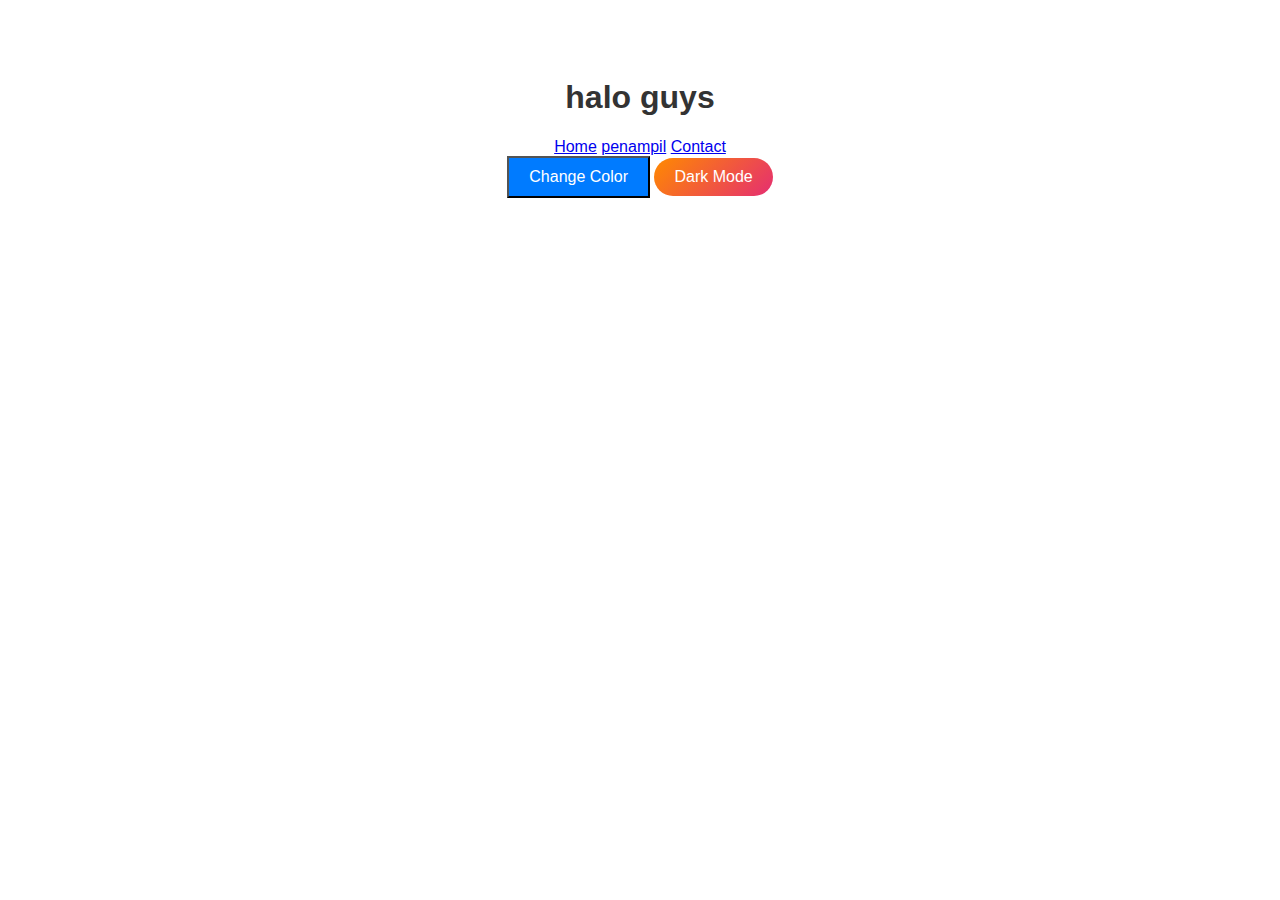
<file: portofolio/projects/index.html>
<!DOCTYPE html>
<html lang="en">
<head>
    <meta charset="UTF-8">
    <meta name="viewport" content="width=device-width, initial-scale=1.0">
    <title>Live Server Example</title>
    <link rel="stylesheet" href="style.css">
</head>
<body>
    <h1>halo guys </h1>
    <nav>
        <a href="../index.html">Home</a>
        <a href="penampil.html">penampil</a>
        <a href="contact.html">Contact</a>
    </nav>
    <button id="changeColorBtn">Change Color</button>
    <button id="darkModeToggle">Dark Mode</button>


    <script src="script.js"></script>
</body>
</html>
</file>
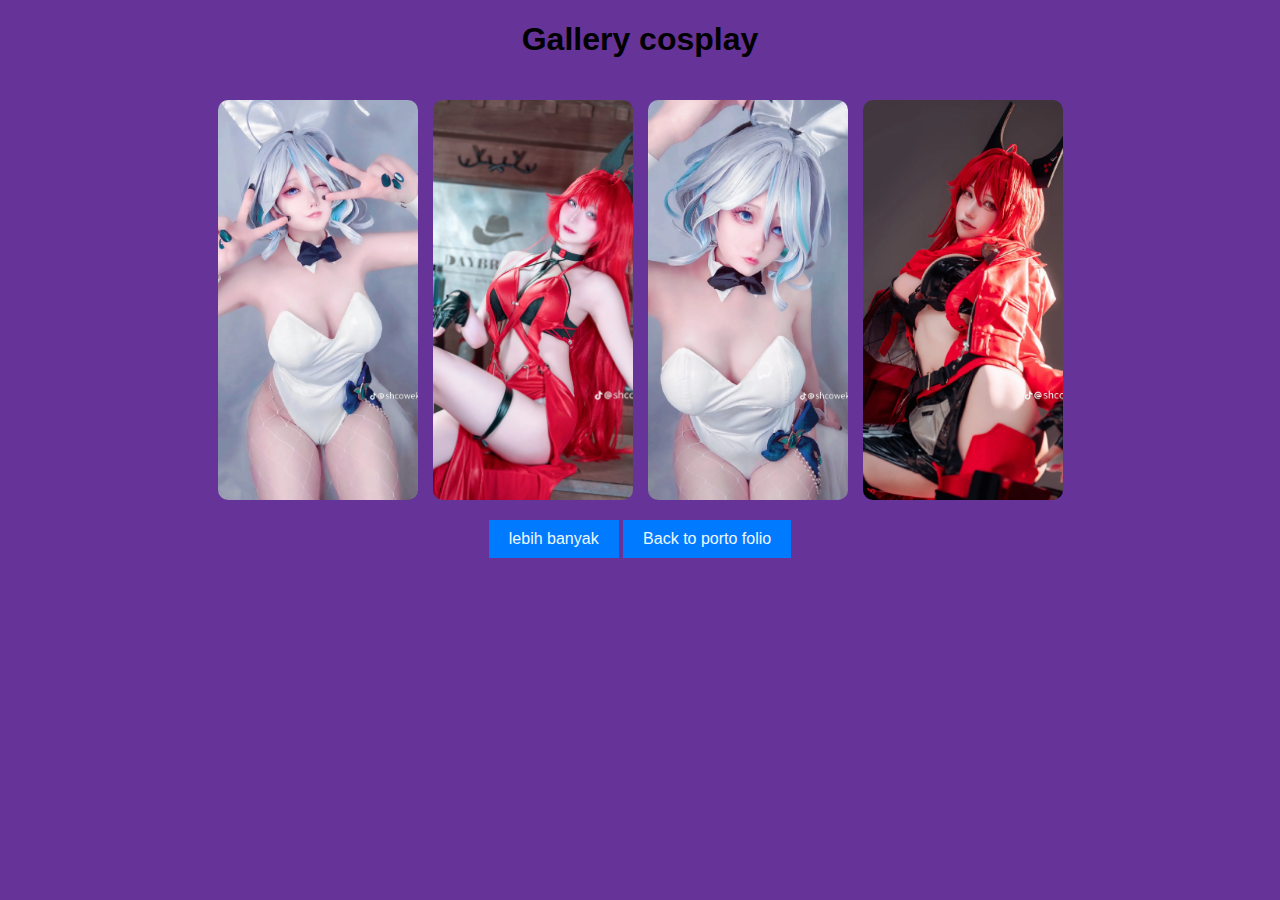
<file: portofolio/projects/project2/index.html>
<!DOCTYPE html>
<html lang="id">
<head>
    <meta charset="UTF-8">
    <meta name="viewport" content="width=device-width, initial-scale=10">
    <title>Gallery foto anime</title>
    <link rel="stylesheet" href="style.css">
</head>
<body>
    <h1>Gallery cosplay</h1>
    <nav>

    </nav>
    <div class="gallery">
        <img src="img1.jpg" alt="foto 1">
        <img src="img2.jpg" alt="foto 2">
        <img src="img3.jpg" alt="foto 3">
        <img src="img4.jpg" alt="foto 4">
    </div>
    <a href="banyak.html" class="btn">lebih banyak</a>
    <a href="../../index.html" class="btn">Back to porto folio</a>
    
</body>
</html>
</file>
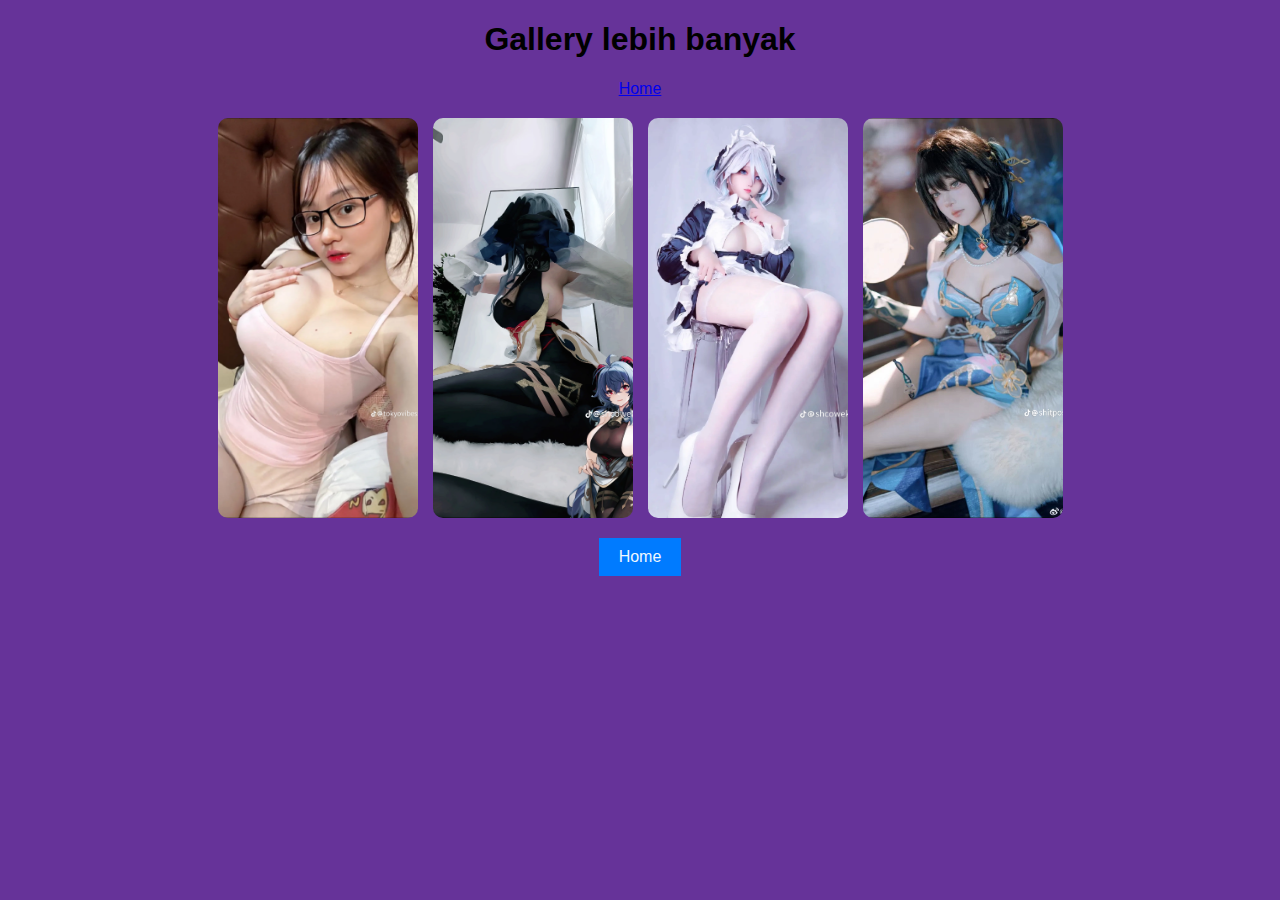
<file: portofolio/projects/project2/banyak.html>
<!DOCTYPE html>
<html lang="id">
<head>
    <meta charset="UTF-8">
    <meta name="viewport" content="width=device-width, initial-scale=10">
    <title>Gallery cosplay</title>
    <link rel="stylesheet" href="style.css">
</head>
<body>
    <h1>Gallery lebih banyak</h1>
    <nav>
        <a href="../index.html">Home</a>
    </nav>
    <div class="gallery">
        <img src="img5.jpg" alt="foto 1">
        <img src="img6.jpg" alt="foto 2">
        <img src="img7.jpg" alt="foto 3">
        <img src="img8.jpg" alt="foto 4">
    </div>
    
    <a href="index.html" class="btn">Home</a>

    
</body>
</html>
</file>
<file: portofolio/projects/style.css>
body {
    font-family: Arial, sans-serif;
    background-color: #f8f6f6;
    text-align: center;
    padding: 50px;
}

h1 {
    color: #333;
}

button {
    padding: 10px 20px;
    font-size: 16px;
    cursor: pointer;
    background-color: #007bff;
    color: white;
}

button:hover {
    background-color: #0056b3;
}

img {
    max-width: 100%; /* Agar gambar tidak melebihi lebar kontainer */
    height: auto;    /* Menjaga rasio aspek gambar */
}

/* Default Light Mode */
body {
    background-color: #ffffff;
    color: #333;
    font-family: Arial, sans-serif;
    transition: background-color 0.3s, color 0.3s;
}

/* Dark Mode */
body.dark-mode {
    background-color: #121212;
    color: #ffffff;
}

/* Styling tombol Dark Mode */
#darkModeToggle {
    background: linear-gradient(135deg, #ff8a00, #e52e71);
    border: none;
    color: white;
    padding: 10px 20px;
    font-size: 16px;
    border-radius: 25px;
    cursor: pointer;
    transition: background 0.3s, transform 0.2s;
}

/* Efek hover dan klik */
#darkModeToggle:hover {
    background: linear-gradient(135deg, #e52e71, #ff8a00);
}

#darkModeToggle:active {
    transform: scale(0.95);
}

/* Tambahkan efek transisi */
.dark-mode #darkModeToggle {
    background: linear-gradient(135deg, #00c6ff, #0072ff);
}

body {
    transition: background-color 0.5s ease, color 0.5s ease;
}
</file>
<file: portofolio/projects/project2/style.css>
body {
    font-family: Arial, Helvetica, sans-serif;
    text-align: center;
    background-color: rebeccapurple;
}

.gallery {
    display: flex;
    flex-wrap: wrap;
    justify-content: center;
    gap: 15px;
    padding: 20px;
}

.gallery img {
    width: 200px;
    height: 400px;
    object-fit: cover;
    border-radius: 10px;
    transition: transform 0.3s ease-in-out;
}

.gallery img:hover {
    transform: scale(1.1);
}

.btn {
    display: inline-block;
    padding: 10px 20px;
    background-color: #007bff;
    color: aliceblue;
    text-decoration: none;
    transition: background o.3s;
}

.btn.hover {
    background-color: #0056b3;
}
</file>
